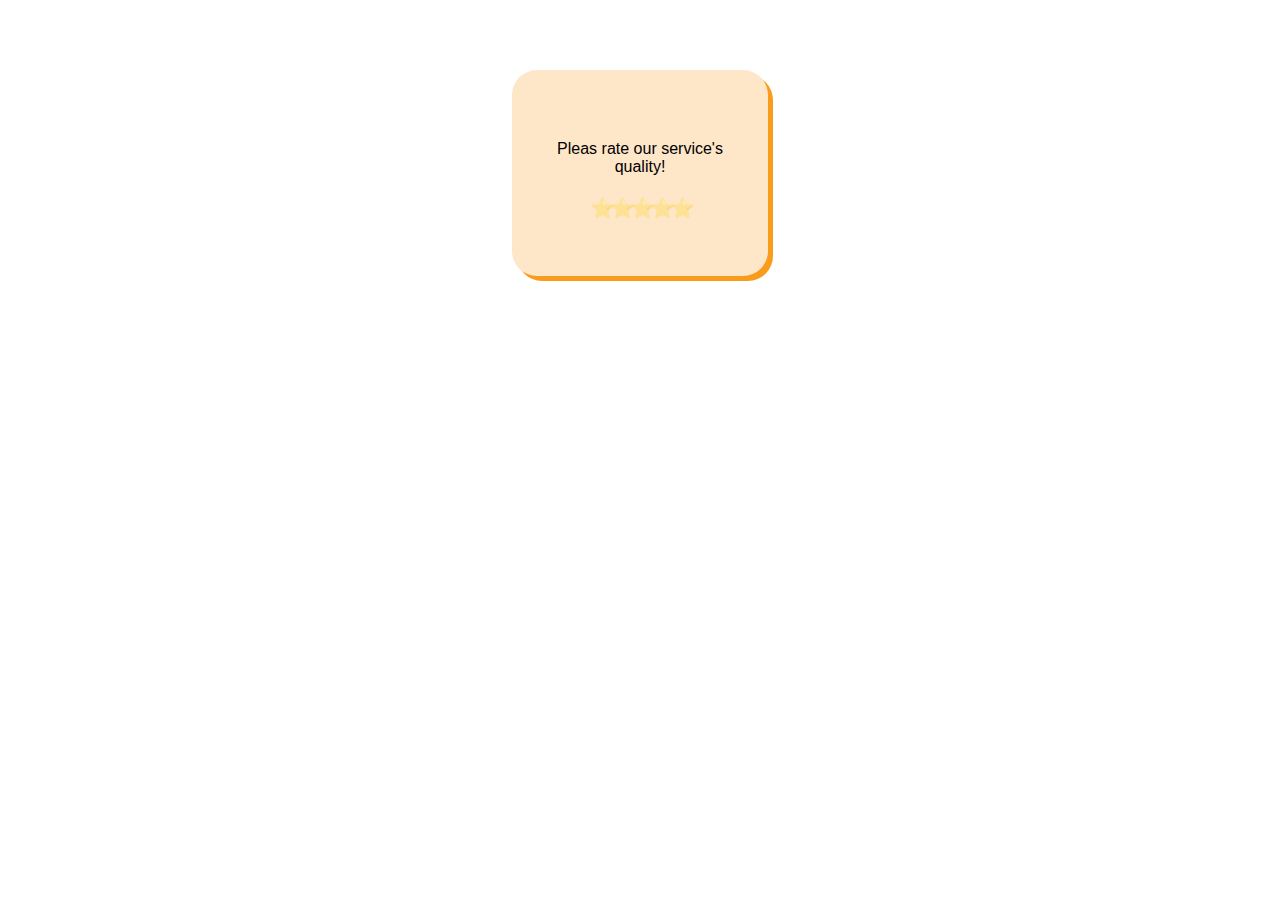
<file: index.html>
<!DOCTYPE html>
<html lang="en">
<head>
  <meta charset="UTF-8">
  <meta name="viewport" content="width=device-width, initial-scale=1.0">
  <link rel="stylesheet" href="styles.css">
  
</head>
<body>
  <div class="box">
              
            
    <form action="/set-star-rating" method="post">
      <div class="center"> Pleas rate our service's quality! </div>          
<div class="rating center1">
                       <input type="radio" name="star" id="star-1" value="1" onclick="redirectToIndex2()">
                       <input type="radio" name="star" id="star-2" value="2" onclick="redirectToIndex2()">
                       <input type="radio" name="star" id="star-3" value="3" onclick="redirectToIndex2()">
<input type="radio" name="star" id="star-4" value="4" onclick="redirectToGoogle()" >
<input type="radio" name="star" id="star-5" value="5" onclick="redirectToGoogle()">
                        <label for="star-1" >&#11088; </label>
<label for="star-2">&#11088;</label>
<label for="star-3">&#11088;</label>
<label for="star-4">&#11088;</label>
<label for="star-5">&#11088;</label>
</div>
<div id="commentForm" style="display: none;">
<input type="text" name="comment" id="commentInput" class="input1" placeholder="komentārs">
<button class="button" type="submit">Iesniegt</button>
</div>
</form>
</div>

<script src="script.js"></script>

</body>
</html>
</file>
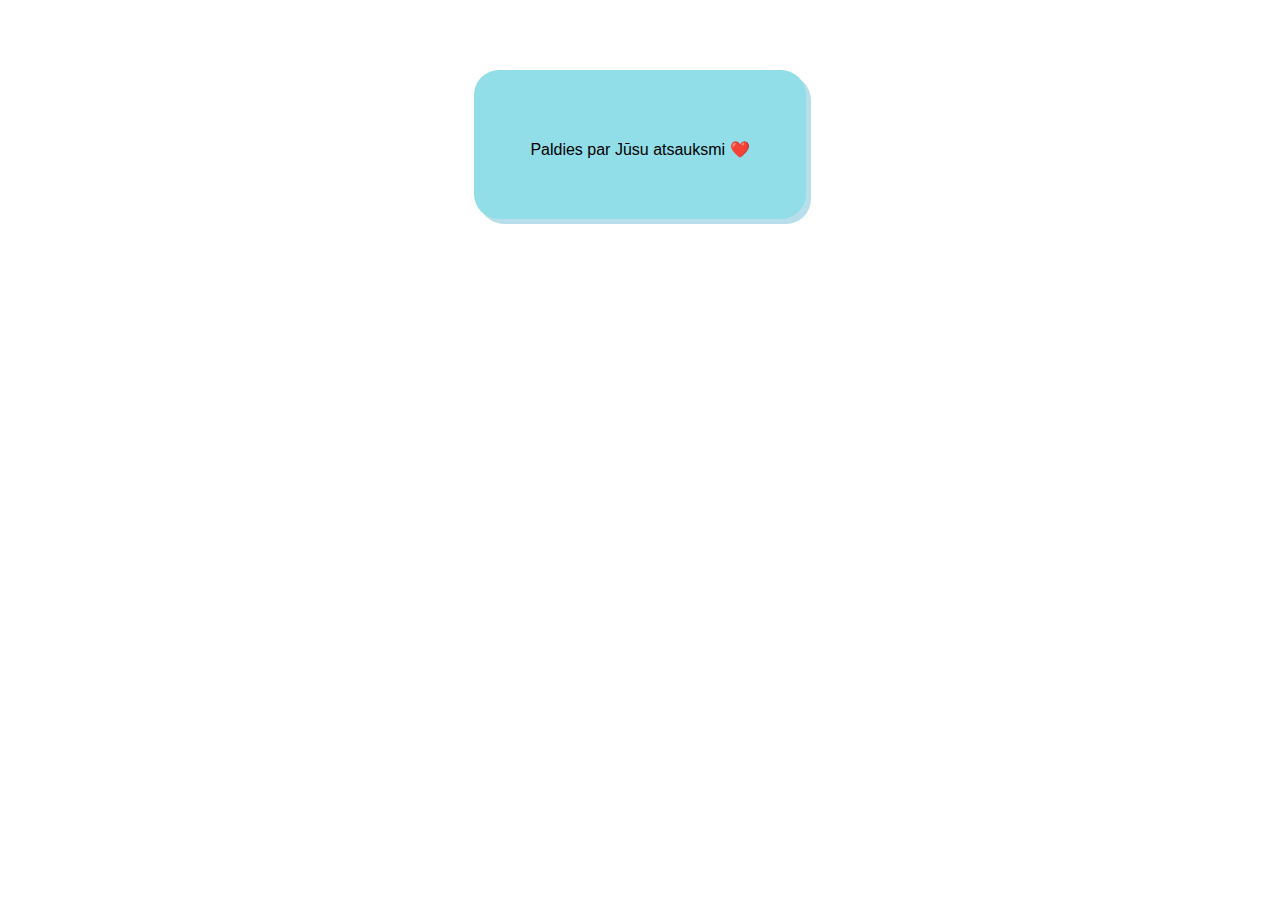
<file: thank-you.html>
<!DOCTYPE html>
<html lang="en">
<head>
  <meta charset="UTF-8">
  <meta name="viewport" content="width=device-width, initial-scale=1.0">
  <link rel="stylesheet" href="styles2.css">
  
</head>
<body>
    <div class="box">
        <div class="center"> Paldies par Jūsu atsauksmi ❤️ </div>
        
</div>

</body>
</html>
</file>
<file: styles.css>
.box {
                
  border-radius: 25px;              
  background-color: #FEE6C8;
  width: 20%;
  border: 12px;
  border-color: black;
  padding: 40px;
  margin: auto;
  margin-top: 70px;
  text-align: center;
  font-family: 'Trebuchet MS', sans-serif;
  box-shadow: 5px 5px #FA9C1B;
  
}
		*,
		*::before,
		*::after {
			padding: 0;
			margin: 0;
			box-sizing: border-box;
                       
		}
		html,
		body {
			background-color: white;
			color: black;
		}
		.center {
                    position:relative;
                    margin-top: 50px;
                    bottom: 20px;
			display: flex;
			justify-content: center;
			align-items: center;
                        
		}
                .center1{
                  position:relative;
                    margin-top: 20px;
                    bottom: 20px;
			display: flex;
			justify-content: center;
			align-items: center;  
                }
		.rating input {
			display: none;
		}
		.rating {
			display: flex;
		}
		.rating > label {
			display: block;
			width: 20px;
			height: 20px;
			font-size: 20px;
			color: yellow; /* color browser dependent */
			font-family: sans-serif;
			opacity: 0.33;
			transition: opacity .2s; /* OPTIONAL */
		}
		
		#star-1:checked ~ label[for="star-1"],
		#star-1:hover ~ label[for="star-1"],

		#star-2:checked ~ label[for="star-1"],
		#star-2:checked ~ label[for="star-2"],
		#star-2:hover ~ label[for="star-1"],
		#star-2:hover ~ label[for="star-2"],

		#star-3:checked ~ label[for="star-1"],
		#star-3:checked ~ label[for="star-2"],
		#star-3:checked ~ label[for="star-3"],
		#star-3:hover ~ label[for="star-1"],
		#star-3:hover ~ label[for="star-2"],
		#star-3:hover ~ label[for="star-3"],

		#star-4:checked ~ label[for="star-1"],
		#star-4:checked ~ label[for="star-2"],
		#star-4:checked ~ label[for="star-3"],
		#star-4:checked ~ label[for="star-4"],
		#star-4:hover ~ label[for="star-1"],
		#star-4:hover ~ label[for="star-2"],
		#star-4:hover ~ label[for="star-3"],
		#star-4:hover ~ label[for="star-4"],

		#star-5:checked ~ label[for="star-1"],
		#star-5:checked ~ label[for="star-2"],
		#star-5:checked ~ label[for="star-3"],
		#star-5:checked ~ label[for="star-4"],
		#star-5:checked ~ label[for="star-5"],
		#star-5:hover ~ label[for="star-1"],
		#star-5:hover ~ label[for="star-2"],
		#star-5:hover ~ label[for="star-3"],
		#star-5:hover ~ label[for="star-4"],
		#star-5:hover ~ label[for="star-5"] {
			opacity: 1;
		}
                
                .button{
                    background-color: #FA9C1B;
                    text-align: center;
                    border-color: black;
                    border-radius: 15px;
                    color: black;
                    padding: 7px;
                    margin-top: 10px;
                    margin-bottom: 40px;
                    font-family: 'Trebuchet MS', sans-serif;
                }
                
                .button:hover {
      background-color:#FEE6C8;
      transition: 0.7s;
  }
  
  .input1{
                  background-color: #FEE6C8;
                  border-color: black;
                  border-radius: 15px;
                  font-family: 'Trebuchet MS', sans-serif;
                  padding: 7px;
                  margin-top: 10px;
                  margin-bottom: 40px;
                }
</file>
<file: styles2.css>
.box {
                
    border-radius: 25px;              
    background-color: #91DDE8;
    width: 20%;
    border: 12px;
    border-color: black;
    padding: 40px;
    margin: auto;
    margin-top: 70px;
    text-align: center;
    font-family: 'Trebuchet MS', sans-serif;
    box-shadow: 5px 5px #B8DEEC;
              }
              
    html,
          body {
              background-color: white;
              color: black;
    
  }
  
  .center {
                      position:relative;
                      margin-top: 50px;
                      bottom: 20px;
              display: flex;
              justify-content: center;
              align-items: center;
                          
          }
</file>
